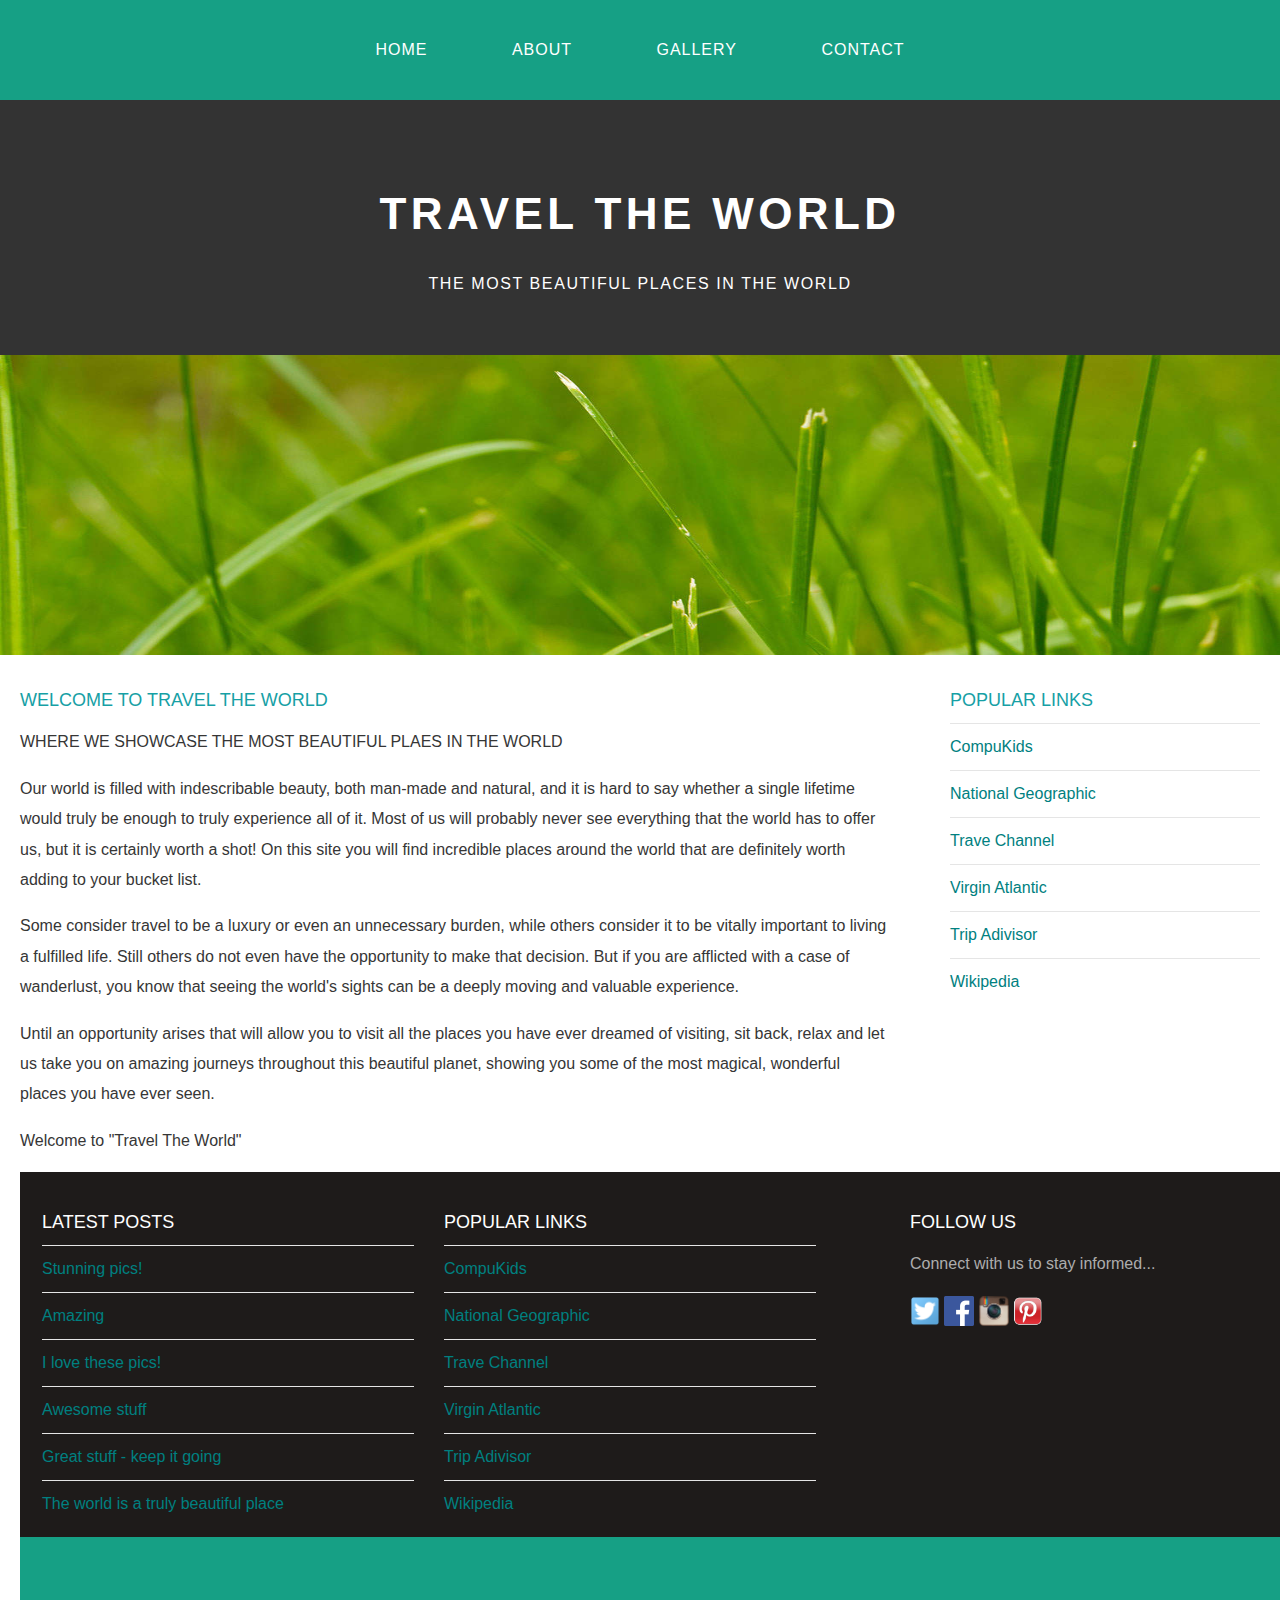
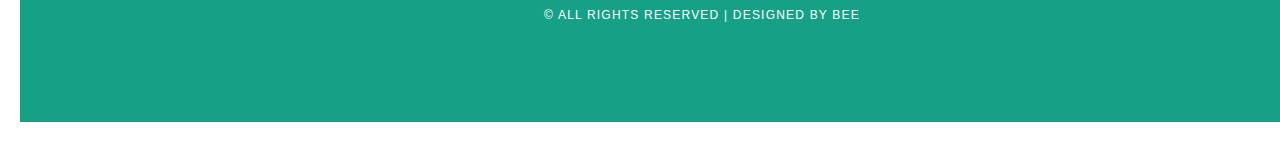
<file: index.html>
<!DOCTYPE html>
<html>
    <head>
        <title>Travel The World</title>
        <link rel="stylesheet" href="style.css"/>

    </head>

    <body>
        <div id="menu">
            <ul>
                <li><a href="#">Home</a></li>
                <li><a href="about.html">About</a></li>
                <li><a href="gallery.html">Gallery</a></li>
                <li><a href="contact.html">Contact</a></li>
            </ul>
        </div>

        <div id="header">
            <h1>TRAVEL THE WORLD</h1>
            <p>THE MOST BEAUTIFUL PLACES IN THE WORLD</p>
        </div>
        <div id="banner">
            <img src="images/pic01.jpg"/>
        </div>
        <div id="page">

            <div id="content">
                <h2>Welcome to Travel The World</h2>
                <p>WHERE WE SHOWCASE THE MOST BEAUTIFUL PLAES IN THE WORLD</p>
                <p>Our world is filled with indescribable beauty, both man-made and natural, and it is hard to say whether a single lifetime would truly be enough to truly experience all of it. Most of us will probably never see everything that the world has to offer us, but it is certainly worth a shot! On this site you will find incredible places around the world that are definitely worth adding to your bucket list.</p>
<p>Some consider travel to be a luxury or even an unnecessary burden, while others consider it to be vitally important to living a fulfilled life. Still others do not even have the opportunity to make that decision. But if you are afflicted with a case of wanderlust, you know that seeing the world's sights can be a deeply moving and valuable experience.</p>
<p>Until an opportunity arises that will allow you to visit all the places you have ever dreamed of visiting, sit back, relax and let us take you on amazing journeys throughout this beautiful planet, showing you some of the most magical, wonderful places you have ever seen.</p>
<p>Welcome to "Travel The World"</p>
            </div>

            <div id="sidebar">
                <h2>Popular links</h2>
                <ul class="styled">
                    <li><a href="http://www.compukids.me">CompuKids</a></li>
                    <li><a href="http://www.nationalgeographic.com/">National Geographic</a></li>
                    <li><a href="http://www.travelchannel.com/">Trave Channel</a></li>
                    <li><a href="http://www.virgin-atlantic.com/us/en.html">Virgin Atlantic</a></li>
                    <li><a href="http://www.tripadvisor.com">Trip Adivisor</a></li>
                    <li><a href="https://en.wikipedia.org/wiki/Main_Page">Wikipedia</a></li>
                    </ul>
                 </div>

           <div id="footer">
            <div id="box1">
                <h2>Latest Posts</h2>
                <ul class="styled">
                    <li><a href="#">Stunning pics!</a></li>
                    <li><a href="#">Amazing</a></li>
                    <li><a href="#">I love these pics!</a></li>
                    <li><a href="#">Awesome stuff</a></li>
                    <li><a href="#">Great stuff - keep it going</a></li>
                    <li><a href="#">The world is a truly beautiful place</a></li>
                    </ul>
            </div>

            <div id="box2">
                <h2>Popular links</h2>
                <ul class="styled">
                    <li><a href="http://www.compukids.me">CompuKids</a></li>
                    <li><a href="http://www.nationalgeographic.com/">National Geographic</a></li>
                    <li><a href="http://www.travelchannel.com/">Trave Channel</a></li>
                    <li><a href="http://www.virgin-atlantic.com/us/en.html">Virgin Atlantic</a></li>
                    <li><a href="http://www.tripadvisor.com">Trip Adivisor</a></li>
                    <li><a href="https://en.wikipedia.org/wiki/Main_Page">Wikipedia</a></li>
                    </ul>
            </div>

            <div id="box3">
                <h2>Follow Us</h2>
                <p>Connect with us to stay informed...</p>
                <a href="#"><img src="images/twitter.png" height="30"/></a>
                <a href="#"><img src="images/facebook.png" height="30"/></a>
                <a href="#"><img src="images/instagram.png" height="30"/></a>
                <a href="#"><img src="images/pinterest.png" height="30"/></a>
             </div>
           </div>
           <div id="copyright">
            <p>&copy; All Rights Reserved | Designed by Bee</p>
           </div>

        </body>
</html>
</file>
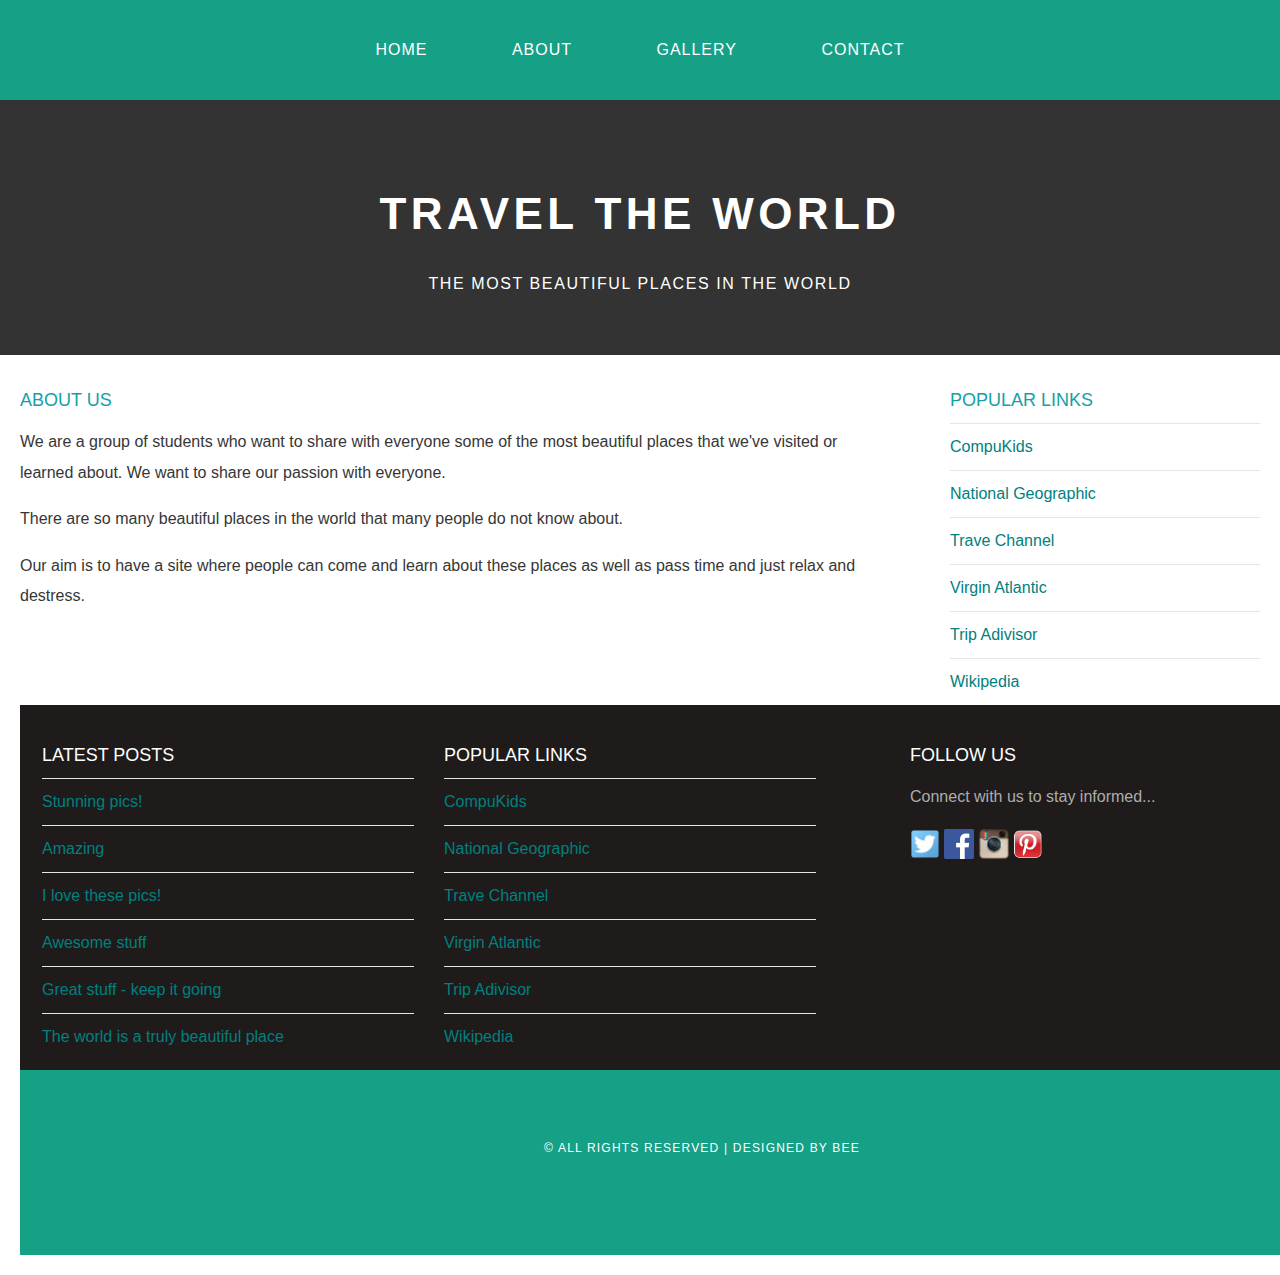
<file: about.html>
<!DOCTYPE html>
<html>
    <head>
        <title>Travel The World</title>
        <link rel="stylesheet" href="style.css"/>

    </head>

    <body>
        <div id="menu">
            <ul>
                <li><a href="index.html">Home</a></li>
                <li><a href="about.html">About</a></li>
                <li><a href="gallery.html">Gallery</a></li>
                <li><a href="contact.html">Contact</a></li>
            </ul>
        </div>

        <div id="header">
            <h1>TRAVEL THE WORLD</h1>
            <p>THE MOST BEAUTIFUL PLACES IN THE WORLD</p>
        </div>
      
        <div id="page">

            <div id="content">
                <h2>About Us</h2>
                <p>We are a group of students who want to share with everyone some of the most beautiful places that we've visited or learned about. We want to share our passion with everyone.</p>
                <p>There are so many beautiful places in the world that many people do not know about. </p>
                <p>Our aim is to have a site where people can come and learn about these places as well as pass time and just relax and destress. </p>
                
            </div>

            <div id="sidebar">
                <h2>Popular links</h2>
                <ul class="styled">
                    <li><a href="http://www.compukids.me">CompuKids</a></li>
                    <li><a href="http://www.nationalgeographic.com/">National Geographic</a></li>
                    <li><a href="http://www.travelchannel.com/">Trave Channel</a></li>
                    <li><a href="http://www.virgin-atlantic.com/us/en.html">Virgin Atlantic</a></li>
                    <li><a href="http://www.tripadvisor.com">Trip Adivisor</a></li>
                    <li><a href="https://en.wikipedia.org/wiki/Main_Page">Wikipedia</a></li>
                    </ul>
                 </div>

           <div id="footer">
            <div id="box1">
                <h2>Latest Posts</h2>
                <ul class="styled">
                    <li><a href="#">Stunning pics!</a></li>
                    <li><a href="#">Amazing</a></li>
                    <li><a href="#">I love these pics!</a></li>
                    <li><a href="#">Awesome stuff</a></li>
                    <li><a href="#">Great stuff - keep it going</a></li>
                    <li><a href="#">The world is a truly beautiful place</a></li>
                    </ul>
            </div>

            <div id="box2">
                <h2>Popular links</h2>
                <ul class="styled">
                    <li><a href="http://www.compukids.me">CompuKids</a></li>
                    <li><a href="http://www.nationalgeographic.com/">National Geographic</a></li>
                    <li><a href="http://www.travelchannel.com/">Trave Channel</a></li>
                    <li><a href="http://www.virgin-atlantic.com/us/en.html">Virgin Atlantic</a></li>
                    <li><a href="http://www.tripadvisor.com">Trip Adivisor</a></li>
                    <li><a href="https://en.wikipedia.org/wiki/Main_Page">Wikipedia</a></li>
                    </ul>
            </div>

            <div id="box3">
                <h2>Follow Us</h2>
                <p>Connect with us to stay informed...</p>
                <a href="#"><img src="images/twitter.png" height="30"/></a>
                <a href="#"><img src="images/facebook.png" height="30"/></a>
                <a href="#"><img src="images/instagram.png" height="30"/></a>
                <a href="#"><img src="images/pinterest.png" height="30"/></a>
             </div>
           </div>
           <div id="copyright">
            <p>&copy; All Rights Reserved | Designed by Bee</p>
           </div>

        </body>
</html>
</file>
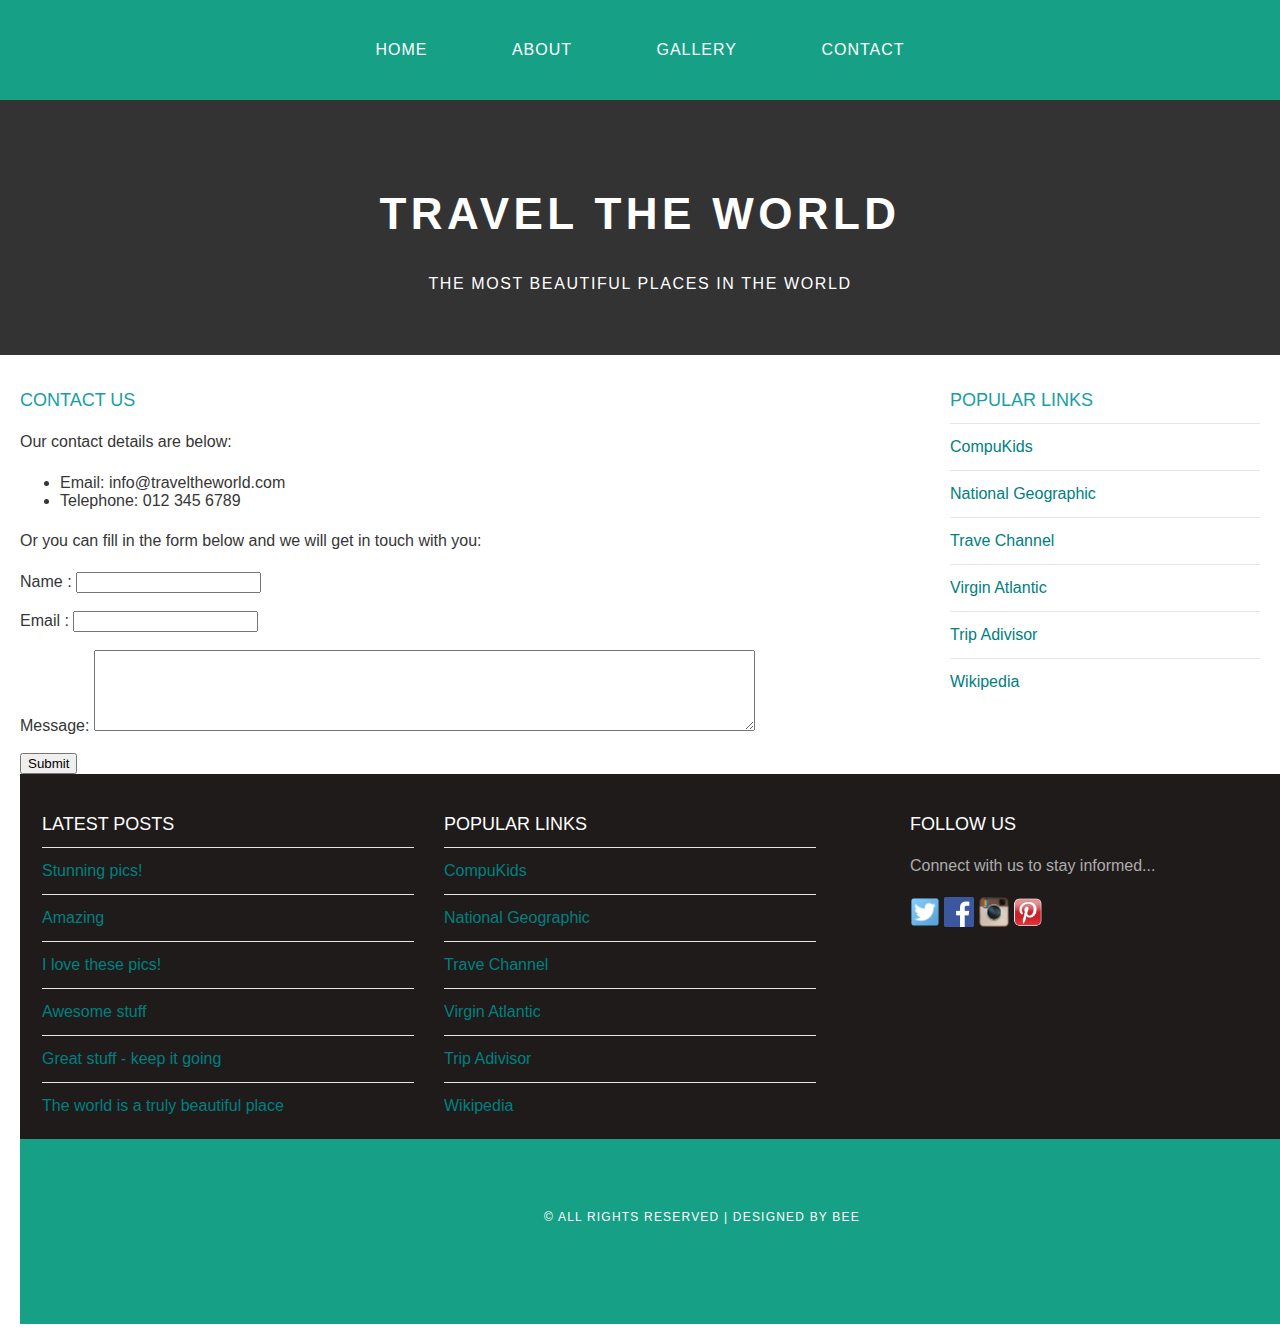
<file: contact.html>
<!DOCTYPE html>
<html>
    <head>
        <title>Travel The World</title>
        <link rel="stylesheet" href="style.css"/>

    </head>

    <body>
        <div id="menu">
            <ul>
                <li><a href="index.html">Home</a></li>
                <li><a href="about.html">About</a></li>
                <li><a href="gallery.html">Gallery</a></li>
                <li><a href="contact.html">Contact</a></li>
            </ul>
        </div>

        <div id="header">
            <h1>TRAVEL THE WORLD</h1>
            <p>THE MOST BEAUTIFUL PLACES IN THE WORLD</p>
        </div>
      
        <div id="page">

            <div id="content">
                <h2>Contact Us</h2>
                <p>Our contact details are below:</p>
                <ul class="style1">
                <li>Email: info@traveltheworld.com</li>
                <li>Telephone: 012 345 6789</li>
                </ul>
                
                <p>Or you can fill in the form below and we will get in touch with you:</p>
                <form>
                Name     : <input type="text" /><br/><br/>
                Email     : <input type="email" /><br/><br/>
                Message: <textarea cols="80" rows="5"></textarea><br/><br/>
                <input type="submit" value="Submit"/>
                </form>
                
            </div>

            <div id="sidebar">
                <h2>Popular links</h2>
                <ul class="styled">
                    <li><a href="http://www.compukids.me">CompuKids</a></li>
                    <li><a href="http://www.nationalgeographic.com/">National Geographic</a></li>
                    <li><a href="http://www.travelchannel.com/">Trave Channel</a></li>
                    <li><a href="http://www.virgin-atlantic.com/us/en.html">Virgin Atlantic</a></li>
                    <li><a href="http://www.tripadvisor.com">Trip Adivisor</a></li>
                    <li><a href="https://en.wikipedia.org/wiki/Main_Page">Wikipedia</a></li>
                    </ul>
                 </div>

           <div id="footer">
            <div id="box1">
                <h2>Latest Posts</h2>
                <ul class="styled">
                    <li><a href="#">Stunning pics!</a></li>
                    <li><a href="#">Amazing</a></li>
                    <li><a href="#">I love these pics!</a></li>
                    <li><a href="#">Awesome stuff</a></li>
                    <li><a href="#">Great stuff - keep it going</a></li>
                    <li><a href="#">The world is a truly beautiful place</a></li>
                    </ul>
            </div>

            <div id="box2">
                <h2>Popular links</h2>
                <ul class="styled">
                    <li><a href="http://www.compukids.me">CompuKids</a></li>
                    <li><a href="http://www.nationalgeographic.com/">National Geographic</a></li>
                    <li><a href="http://www.travelchannel.com/">Trave Channel</a></li>
                    <li><a href="http://www.virgin-atlantic.com/us/en.html">Virgin Atlantic</a></li>
                    <li><a href="http://www.tripadvisor.com">Trip Adivisor</a></li>
                    <li><a href="https://en.wikipedia.org/wiki/Main_Page">Wikipedia</a></li>
                    </ul>
            </div>

            <div id="box3">
                <h2>Follow Us</h2>
                <p>Connect with us to stay informed...</p>
                <a href="#"><img src="images/twitter.png" height="30"/></a>
                <a href="#"><img src="images/facebook.png" height="30"/></a>
                <a href="#"><img src="images/instagram.png" height="30"/></a>
                <a href="#"><img src="images/pinterest.png" height="30"/></a>
             </div>
           </div>
           <div id="copyright">
            <p>&copy; All Rights Reserved | Designed by Bee</p>
           </div>

        </body>
</html>
</file>
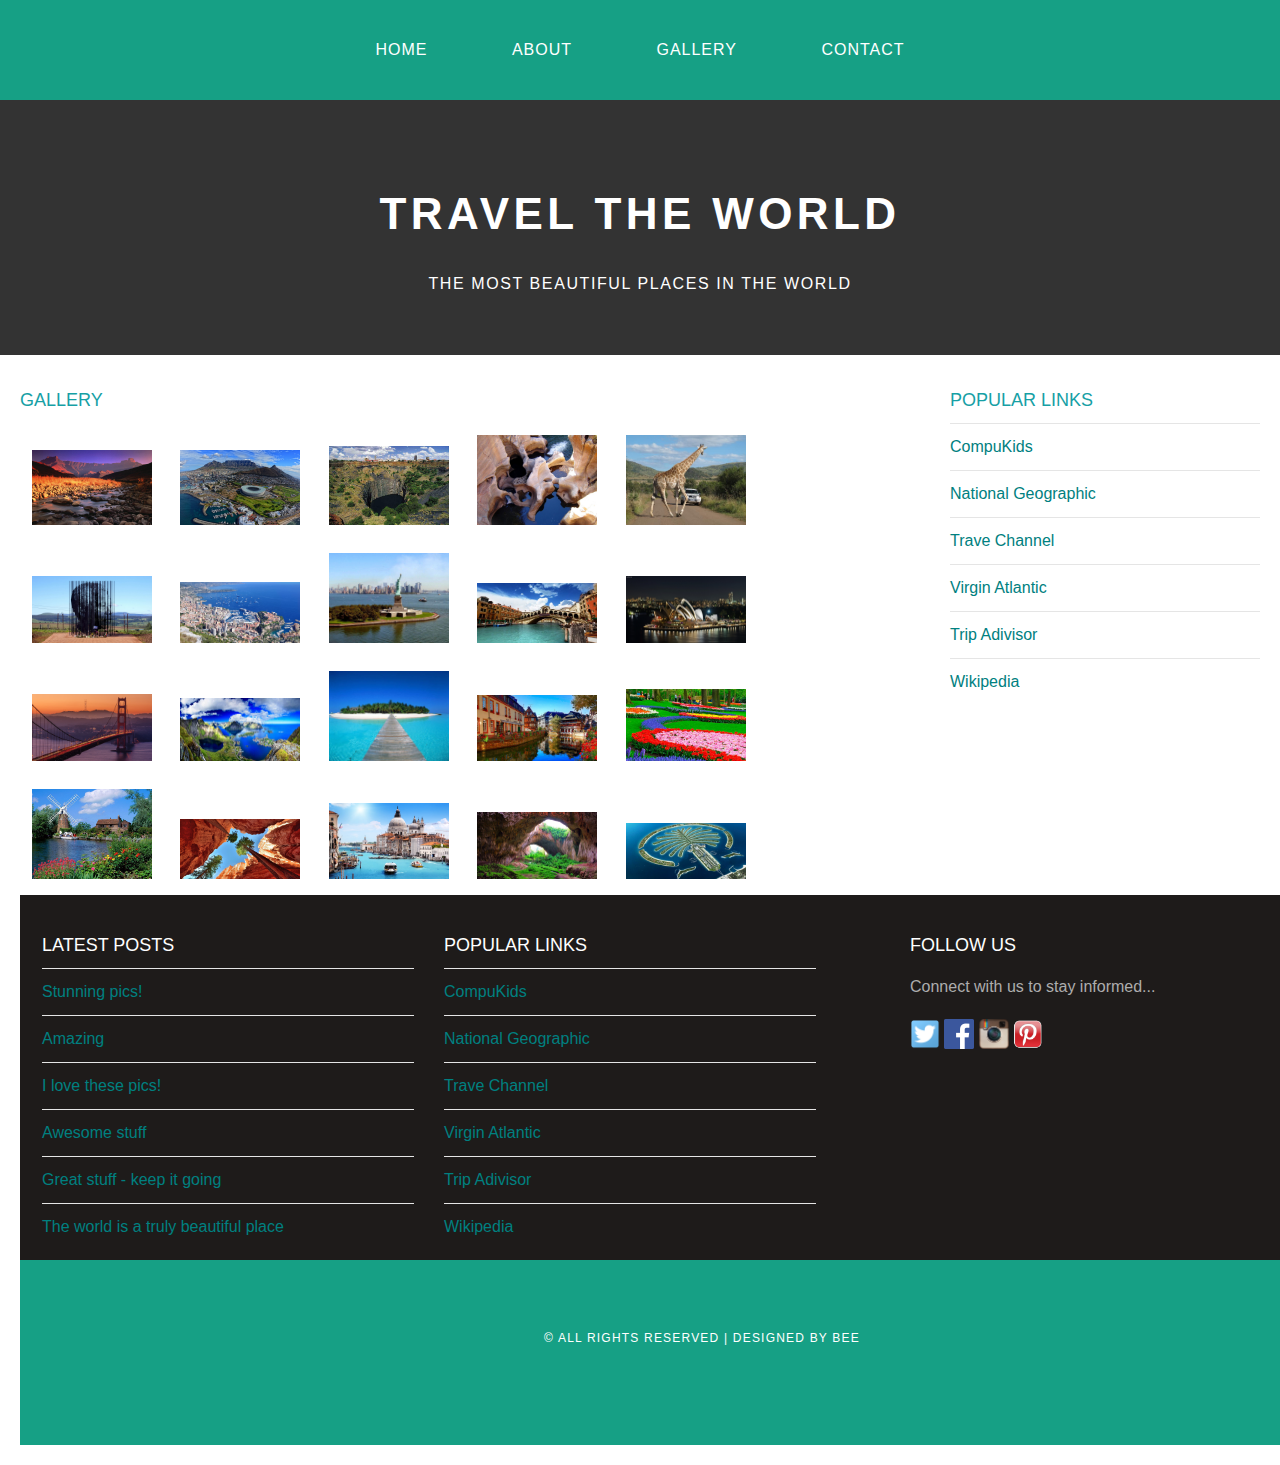
<file: gallery.html>
<!DOCTYPE html>
<html>
    <head>
        <title>Travel The World</title>
        <link rel="stylesheet" href="style.css"/>

    </head>

    <body>
        <div id="menu">
            <ul>
                <li><a href="index.html">Home</a></li>
                <li><a href="about.html">About</a></li>
                <li><a href="gallery.html">Gallery</a></li>
                <li><a href="contact.html">Contact</a></li>
            </ul>
        </div>

        <div id="header">
            <h1>TRAVEL THE WORLD</h1>
            <p>THE MOST BEAUTIFUL PLACES IN THE WORLD</p>
        </div>
      
        <div id="page">

            <div id="content">
                <h2>Gallery</h2>
               <div id="gallery">
                <img src="images/pic1.jpg"/>
                <img src="images/pic2.jpg"/>
                <img src="images/pic3.jpg"/>
                <img src="images/pic4.jpg"/>
                <img src="images/pic5.jpg"/>
                <img src="images/pic6.jpg"/>
                <img src="images/pic7.jpg"/>
                <img src="images/pic8.jpg"/>
                <img src="images/pic9.jpg"/>
                <img src="images/pic10.jpg"/>
                <img src="images/pic11.jpg"/>
                <img src="images/pic12.jpg"/>
                <img src="images/pic13.jpg"/>
                <img src="images/pic14.jpg"/>
                <img src="images/pic15.jpg"/>
                <img src="images/pic16.jpg"/>
                <img src="images/pic17.jpg"/>
                <img src="images/pic18.jpg"/>
                <img src="images/pic19.jpg"/>
                <img src="images/pic20.jpg"/>
               </div>
            </div>

            <div id="sidebar">
                <h2>Popular links</h2>
                <ul class="styled">
                    <li><a href="http://www.compukids.me">CompuKids</a></li>
                    <li><a href="http://www.nationalgeographic.com/">National Geographic</a></li>
                    <li><a href="http://www.travelchannel.com/">Trave Channel</a></li>
                    <li><a href="http://www.virgin-atlantic.com/us/en.html">Virgin Atlantic</a></li>
                    <li><a href="http://www.tripadvisor.com">Trip Adivisor</a></li>
                    <li><a href="https://en.wikipedia.org/wiki/Main_Page">Wikipedia</a></li>
                    </ul>
                 </div>

           <div id="footer">
            <div id="box1">
                <h2>Latest Posts</h2>
                <ul class="styled">
                    <li><a href="#">Stunning pics!</a></li>
                    <li><a href="#">Amazing</a></li>
                    <li><a href="#">I love these pics!</a></li>
                    <li><a href="#">Awesome stuff</a></li>
                    <li><a href="#">Great stuff - keep it going</a></li>
                    <li><a href="#">The world is a truly beautiful place</a></li>
                    </ul>
            </div>

            <div id="box2">
                <h2>Popular links</h2>
                <ul class="styled">
                    <li><a href="http://www.compukids.me">CompuKids</a></li>
                    <li><a href="http://www.nationalgeographic.com/">National Geographic</a></li>
                    <li><a href="http://www.travelchannel.com/">Trave Channel</a></li>
                    <li><a href="http://www.virgin-atlantic.com/us/en.html">Virgin Atlantic</a></li>
                    <li><a href="http://www.tripadvisor.com">Trip Adivisor</a></li>
                    <li><a href="https://en.wikipedia.org/wiki/Main_Page">Wikipedia</a></li>
                    </ul>
            </div>

            <div id="box3">
                <h2>Follow Us</h2>
                <p>Connect with us to stay informed...</p>
                <a href="#"><img src="images/twitter.png" height="30"/></a>
                <a href="#"><img src="images/facebook.png" height="30"/></a>
                <a href="#"><img src="images/instagram.png" height="30"/></a>
                <a href="#"><img src="images/pinterest.png" height="30"/></a>
             </div>
           </div>
           <div id="copyright">
            <p>&copy; All Rights Reserved | Designed by Bee</p>
           </div>

        </body>
</html>
</file>
<file: style.css>
/* ************************************************************************* */
/* Universal styles                                                          */   
/* ************************************************************************* */
body{
    margin:0;
    padding:0;
    background-color:white;
    font-family:'Raleway' , sans-serif;
    font-size: 16px;
    font-weight:400;
    color:#363636;
}

p{
    line-height: 190%;
}

a{
    text-decoration:none;
    color: teal;
}

/* ************************************************************************* */
/* Menu                                                                      */   
/* ************************************************************************* */

#menu{
    background-color: #16a085;
    height:100px;
}

#menu ul{
    margin: 0;
    padding:0;
    list-style-type:none;
    text-align: center;
}

#menu li{
    display: inline-block;
}

#menu a{
    letter-spacing: 1px;
    text-decoration: none;
    text-align: center;
    text-transform: uppercase;
    font-size: 16px;
    line-height: 100px;
    color:white;

    padding: 0 40px;
    border:none;
    display:block;
}

#menu a:hover{
    background-color: #1abc9c;
}

/* ************************************************************************* */
/* Header                                                                    */   
/* ************************************************************************* */

#header{
    padding: 60px 0px 40px 0;
    background-color: #333333;
    text-align: center;
}

#header h1{
    letter-spacing: 0.1em;
    font-size: 44px;
    color:#ffffff;
}

#header p{
    letter-spacing: 0.1em;
    color: #ffffff;
}

/* ************************************************************************* */
/* Banner                                                                    */   
/* ************************************************************************* */

#banner{
    height:300px;
}

#banner img{
    width:100%;
    height:300px;
}

/* ************************************************************************* */
/* Page                                                                      */   
/* ************************************************************************* */

#page{
    min-height: 400px;
    padding:20px;
}

#page h2{
    margin-bottom:12px;
    text-transform:uppercase;
    font-weight: 400;
    font-size: 18px;
    color:#16a0a5;
}

/* CONTENT */

#content{
    float: left;
    width:70%;
}

/* SIDEBAR */

#sidebar{
    float:right;
    width:25%;
}

/* Lists */

ul.styled{
    margin:0;
    padding:0;
    list-style-type:none;
}

ul.styled li{
    border-top: solid 1px #e5e5e5;
    padding:14px 0px;
}

/* ************************************************************************* */
/* Footer                                                                    */   
/* ************************************************************************* */

#footer{
    width: 100%;
    height:340px;
    background-color:  #1e1b1a;
    padding-top:25px;
    padding-left: 22px;
    clear: both;
}

#footer h2{
    font-size:18px;
    font-weight:400;
    text-transform:uppercase;
    color:#ffffff;
}

#footer p{
    color:#adadad;
}

#foooter a{
    color:#adadad;
}

#box1{
    float:left;
    width:30%;
    padding-right:30px;
}

#box2{
    float:left;
    width:30%;
    padding-right:30px;
}

#box3{
    float:right;
    width:30%;
    padding-left:30px;
}

/* ************************************************************************* */
/* Copyright                                                                 */   
/* ************************************************************************* */

#copyright{
    width:110%;
    height:130px;
    text-align:center;
    background-color:#16a085;
    padding-top:55px;
    clear:both;
}
#copyright p{
    font-size:12px;
    letter-spacing:0.1em;
    text-transform:uppercase;
    color:white;
}

/* ************************************************************************* */
/* Gallery                                                                   */   
/* ************************************************************************* */

#gallery img{
    width:120px;
    margin:12px;
    -moz-transition: -moz-transform 0.5s ease-in;
	-webkit-transition: -webkit-transform 0.5s ease-in;
	-o-transition: -o-transform 0.5s ease-in;
}

#gallery img:hover{
	-moz-transform: scale(3);
	-webkit-transform: scale(3);
	-o-transform: scale(3);
 }
</file>
